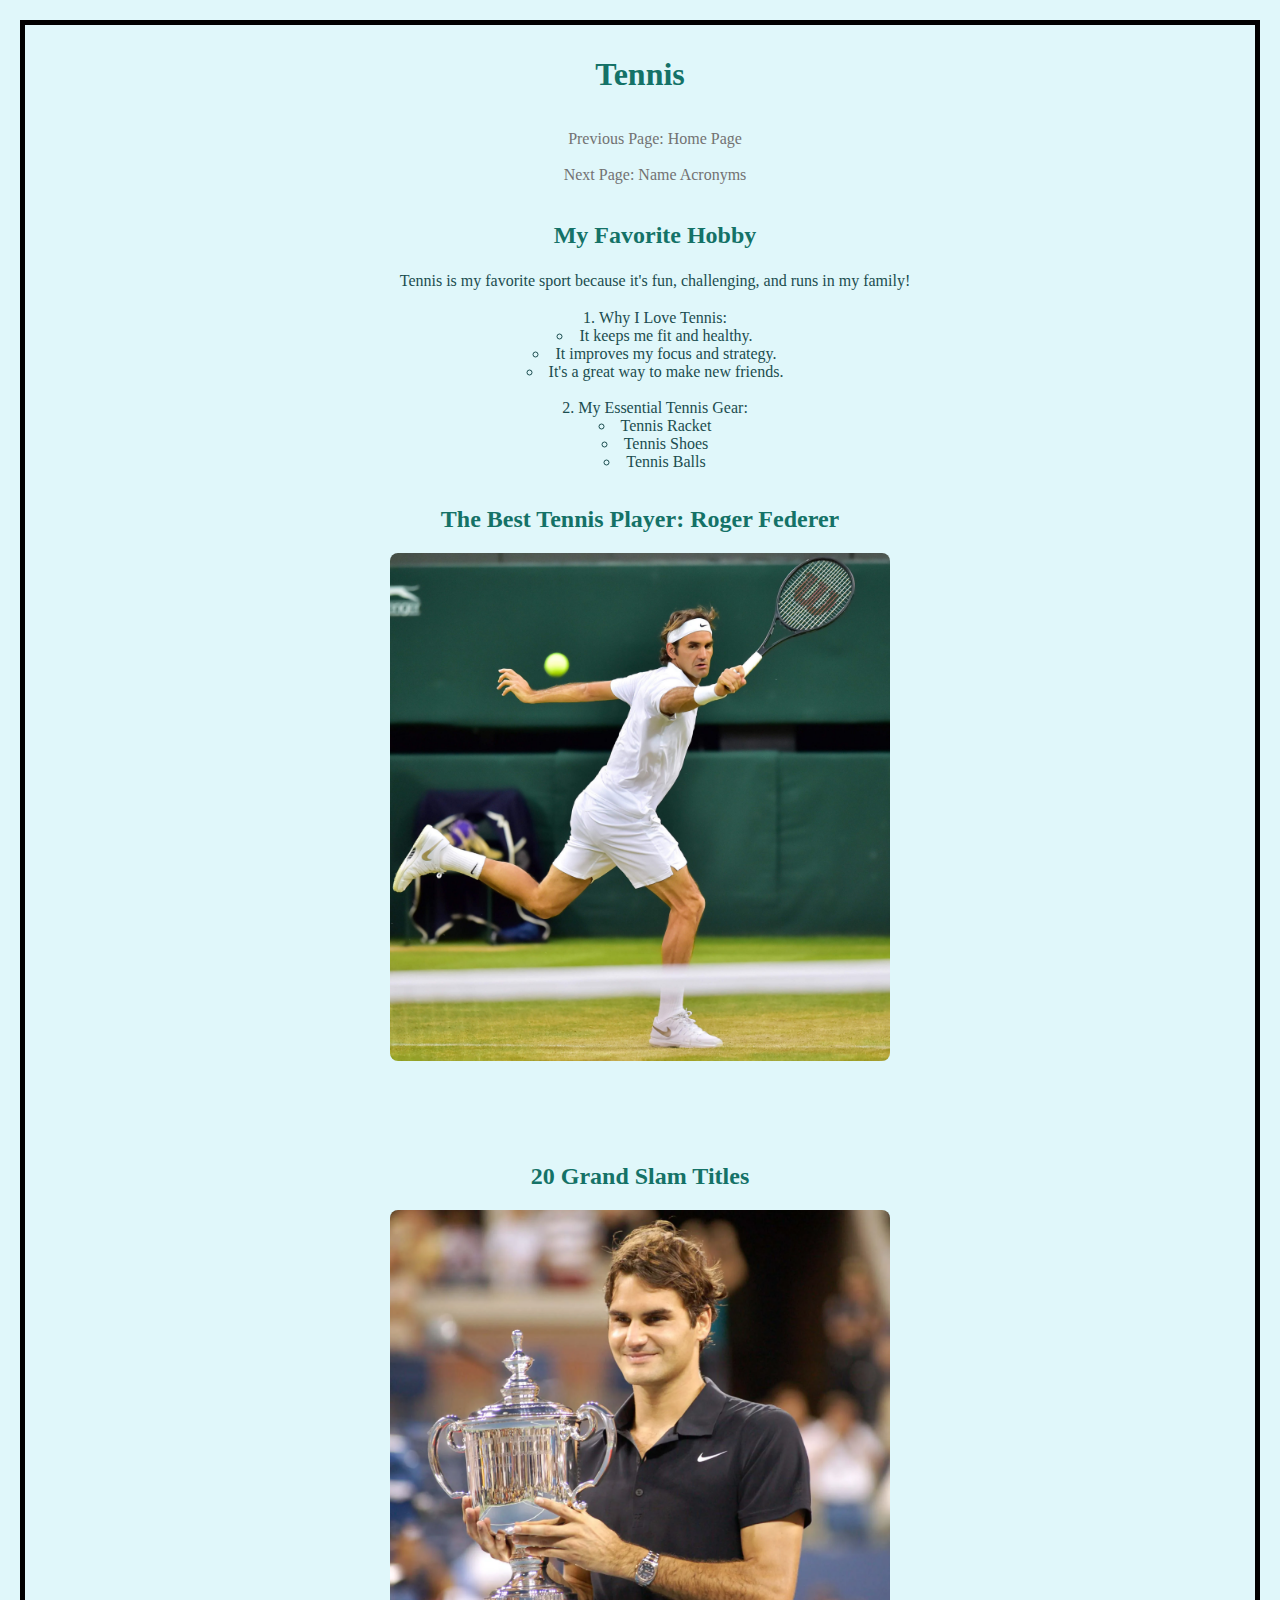
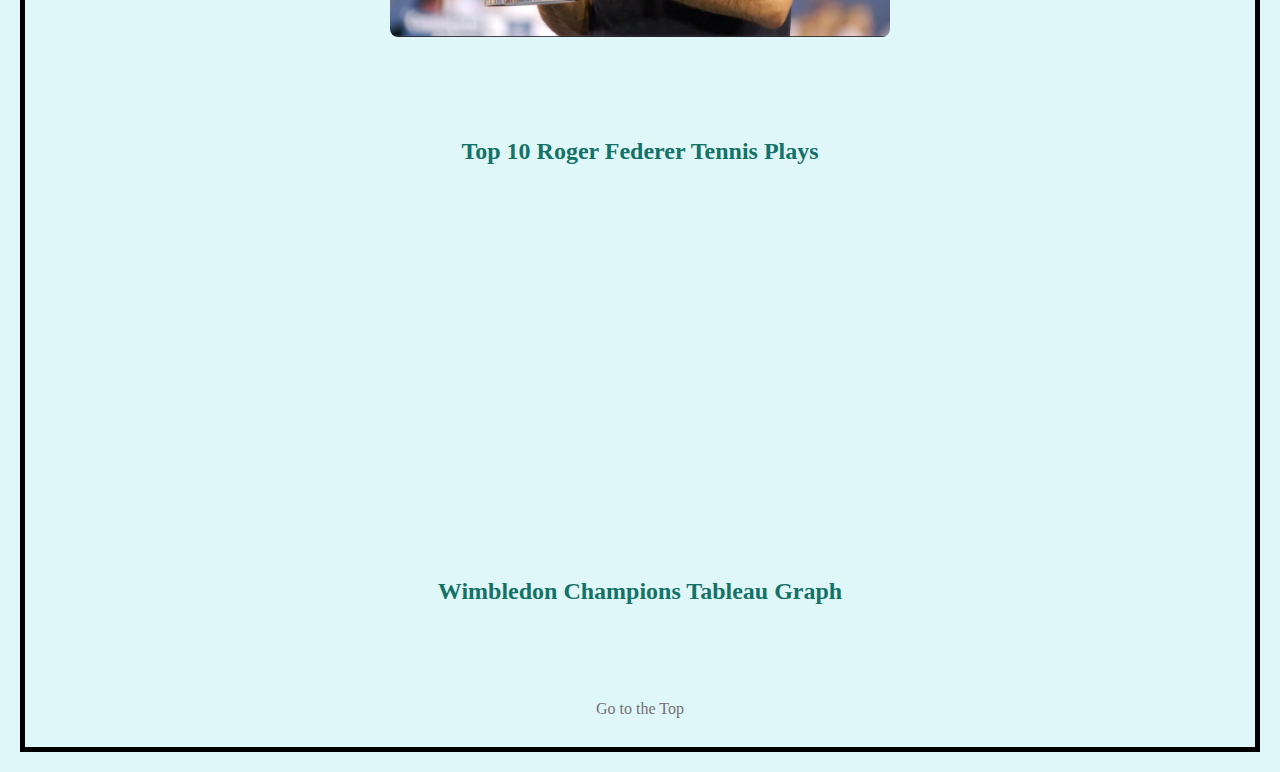
<file: scratchpage.html>
<!DOCTYPE html>
<html lang="en">
<head>
    <meta charset="UTF-8">
    <meta name="viewport" content="width=device-width, initial-scale=1.0">
    <title>Tennis - My Favorite Hobby</title>
    <!-- Link to your CSS files -->
    <link rel="stylesheet" href="css/scratchstyle.css">
</head>
<body>
    <div class="common header">
        <h1 id="top">Tennis</h1>
    </div>

    <div class="container">
        <nav>
            <a href="index.html">Previous Page: Home Page</a>
            <br><br>
            <a href="NameGenerator.html">Next Page: Name Acronyms</a>
        </nav> 
        <br>

        <h2>My Favorite Hobby</h2>
        <p>Tennis is my favorite sport because it's fun, challenging, and runs in my family!</p>
        <ol class="centered-list">
            <li>Why I Love Tennis:
                <ul class="centered-list">
                    <li>It keeps me fit and healthy.</li>
                    <li>It improves my focus and strategy.</li>
                    <li>It's a great way to make new friends.</li>
                </ul>
                <br>
            </li>
            <li>My Essential Tennis Gear:
                <ul class="centered-list">
                    <li>Tennis Racket</li>
                    <li>Tennis Shoes</li>
                    <li>Tennis Balls</li>
                </ul>
            </li>
        </ol>
    </div>

    <div class="common">
        <h2>The Best Tennis Player: Roger Federer</h2>
        <img src="assets/img/federer.jpg" alt="The best tennis player: Roger Federer" width="500">
        <br><br><br><br>

        <h2>20 Grand Slam Titles</h2>
        <img src="assets/img/trophy.png" alt="The best tennis player: Roger Federer" width="500">
        <br><br><br><br>

        <h2>Top 10 Roger Federer Tennis Plays</h2>
        <iframe width="560" height="315" src="https://www.youtube.com/embed/mExHw1oTP8Y?si=BiOMkSv4pHDlsqY-" title="YouTube video player" 
        frameborder="0" allow="accelerometer; autoplay; clipboard-write; encrypted-media; gyroscope; picture-in-picture; web-share" 
        referrerpolicy="strict-origin-when-cross-origin" allowfullscreen></iframe>
        
        <br><br><br><br>
        <h2>Wimbledon Champions Tableau Graph</h2>
<div class="tableau-container">
    <div class='tableauPlaceholder' id='viz1745272094543' style='position: relative'>
            <noscript><a href='#'><img alt='Wimbledon&#39;s Champions ' src='https:&#47;&#47;public.tableau.com&#47;static&#47;images&#47;Wi&#47;WimbledonsChampions&#47;WimbledonsChampions&#47;1_rss.png' style='border: none' /></a></noscript>
            <object class='tableauViz' style='display:none;'>
                <param name='host_url' value='https%3A%2F%2Fpublic.tableau.com%2F' />
                <param name='embed_code_version' value='3' />
                <param name='site_root' value='' />
                <param name='name' value='WimbledonsChampions&#47;WimbledonsChampions' />
                <param name='tabs' value='no' />
                <param name='toolbar' value='yes' />
                <param name='static_image' value='https:&#47;&#47;public.tableau.com&#47;static&#47;images&#47;Wi&#47;WimbledonsChampions&#47;WimbledonsChampions&#47;1.png' />
                <param name='animate_transition' value='yes' />
                <param name='display_static_image' value='yes' />
                <param name='display_spinner' value='yes' />
                <param name='display_overlay' value='yes' />
                <param name='display_count' value='yes' />
                <param name='language' value='en-US' />
            </object>
        </div>                
        <script type='text/javascript'>
            var divElement = document.getElementById('viz1745272094543');
            var vizElement = divElement.getElementsByTagName('object')[0];
            vizElement.style.width='650px';
            vizElement.style.height='650px';
            var scriptElement = document.createElement('script');
            scriptElement.src = 'https://public.tableau.com/javascripts/api/viz_v1.js';
            vizElement.parentNode.insertBefore(scriptElement, vizElement);
    </script>
</div> 

        <br><br>
        <p><a href="#top">Go to the Top</a></p>
    </div>
</body>
</html>
</file>
<file: css/scratchstyle.css>
Body {
    background-color: #e0f7fa;
    font-family: Georgia, 'Times New Roman', Times, serif;
    color: #1b4d4f;
    border: 5px solid black;
    margin: 20px;
    padding: 10px;
    text-align: center;
}

h1 {
    color: #147267;
}

h2 {
    color: #147267;
}


p {
    font-size: 16px;
    line-height: 1.5;
}

a {
    color: #727272;
    text-decoration: none;
}

a:hover {
    text-decoration: underline;
}

img {
    display: block;
    margin: 10px auto;
    max-width: 100%;
    border-radius: 8px;
}


.header {
    text-align: center;
}

.container {
    padding: 15px;
    padding: 15px;
    float: none;
    width: 100%;
    margin: 0   auto;
}

.tableau-container {
    display: flex;
    justify-content: center;
    align-items: center;
    margin: 20px 0;
}

.centered-list {
    display: flex;
    flex-direction: column;
    align-items: center;
    padding: 0;
    margin: 0 auto;
    list-style-position: inside;
}
</file>
